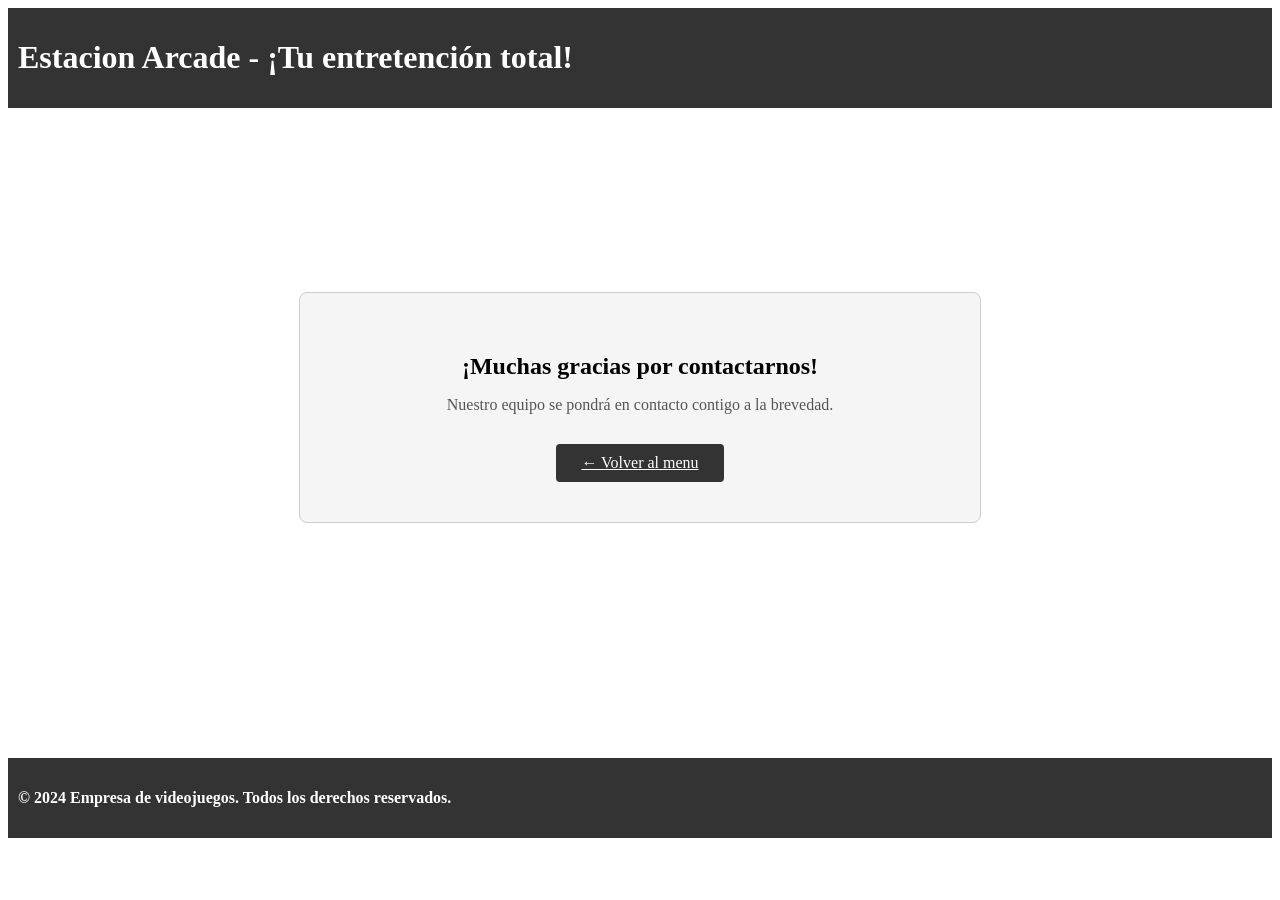
<file: Prueba_Benjamin_Molina/index2.html>
<!DOCTYPE html>
<html lang="es">
    <head>
        <meta charset="UTF-8" />
        <meta name="viewport" content="width=device-width, initial-scale=1.0" />
        <title>Formulario enviado - Estacion Arcade</title>
        <link rel="stylesheet" href="style.css" />
    </head>
    <body>
        <header>
            <h1>Estacion Arcade - ¡Tu entretención total!</h1>
        </header>
        <main>
            <section class="seccion-gracias">

                <div class="caja-gracias">
                    <h2>¡Muchas gracias por contactarnos!</h2>
                    <p>Nuestro equipo se pondrá en contacto contigo a la brevedad.</p>
                    <a href="index.html" class="boton-volver">← Volver al menu</a>
                </div>
            </section>
        </main>
        <footer>
            <h4>© 2024 Empresa de videojuegos. Todos los derechos reservados.</h4>
        </footer>
    </body>
</html>
</file>
<file: Prueba_Benjamin_Molina/style.css>
main {
    padding: 30px 20px;
    max-width: 1200px;
    margin: 0 auto;
}

section {
    margin-bottom: 50px;
}

header {
    background-color: #333;
    color: #fff;
    padding: 10px;
}

footer {
    background-color: #333;
    color: #fff;
    padding: 10px;
}

.seccion-videos {
    display: flex;
    gap: 10px;
}

.videos {
    flex: 1;
}

.videos video,
.videos iframe {
     width: 100%;
    height: 200px;
    display: block;
}

.Imagenes-consolas {
    display: flex;
    gap: 10px;
}

.consolas {
    flex: 1;
}
.consolas img {
    width: 100%;
    height: 250px;
    background-color: #ccc;
    display: block;
}

.formulario {
    display: flex;
    flex-direction: column;
    width: 80%;    
    margin: 0 auto;     
}

.formulario label {
    color: #333;
    margin-bottom: 2px;
}

.formulario input,
.formulario textarea {
    border: 1px solid #ccc;
    border-radius: 0;
    padding: 6px;
    margin-bottom: 12px;
    width: 100%;
    font-size: 0.95em;
    background-color: white;
}

.formulario textarea {
    height: 80px;
    resize: none;
}

.formulario button {
    background-color: #333;
    color: white;
    border: none;
    padding: 6px 15px;
    font-size: 0.9em;
    cursor: pointer;
    width: auto;       
    align-self: flex-start;  
}

.formulario button:hover {
    background-color: #555;
}

.seccion-gracias {
    display: flex;
    justify-content: center;
    align-items: center;      
    min-height: 60vh;         
}

.caja-gracias {
    background-color: #f5f5f5;
    border: 1px solid #ccc;
    border-radius: 8px;
    padding: 40px;
    text-align: center;
    width: 50%;
}

.caja-gracias h2 {
    margin-bottom: 15px;
}

.caja-gracias p {
    color: #555;
    margin-bottom: 10px;
}

.boton-volver {
    display: inline-block;
    margin-top: 20px;
    background-color: #333;
    color: white;
    text-decoration:underline;
    padding: 10px 25px;
    border-radius: 4px;
}

.boton-volver:hover {
    background-color: #555;
}
</file>
